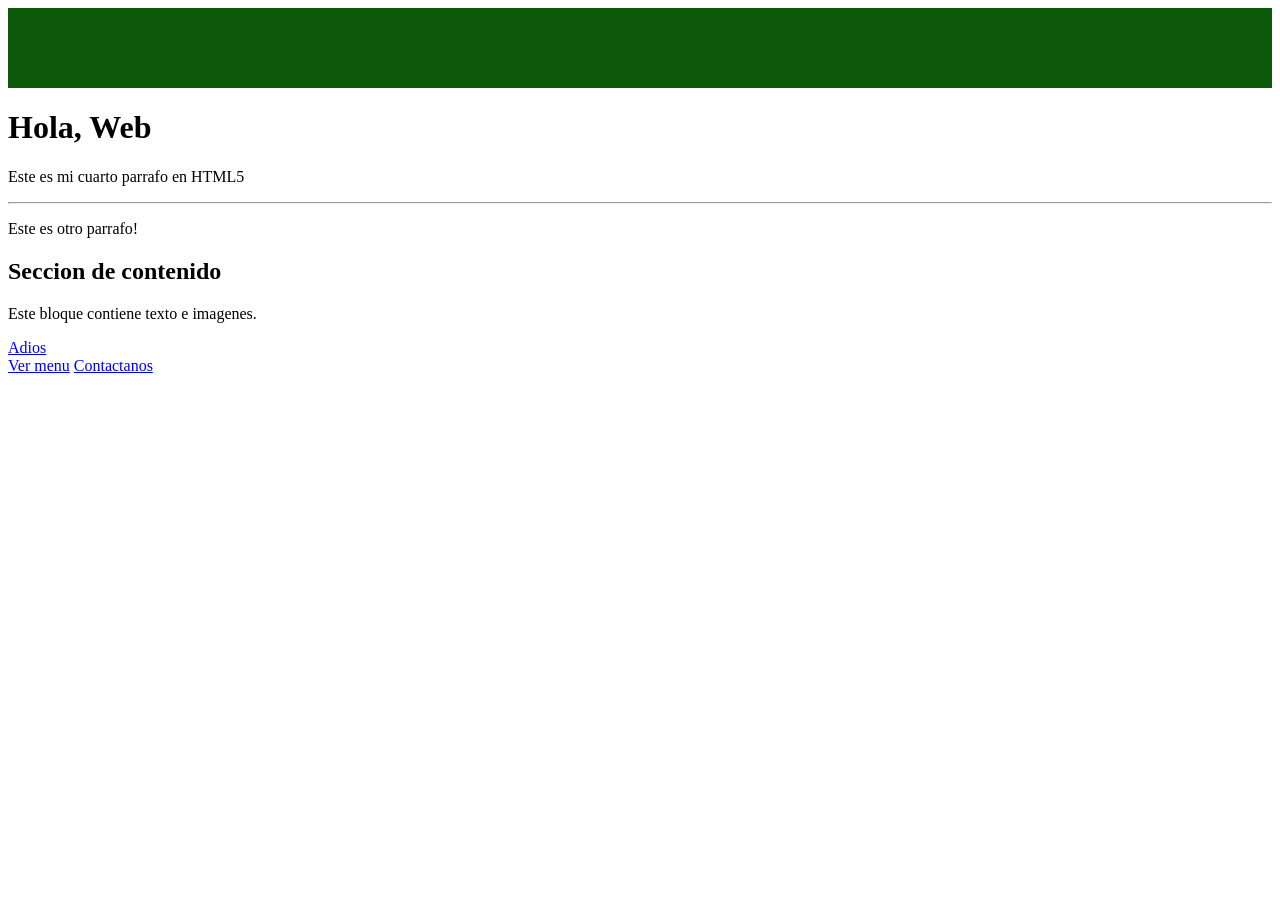
<file: index.html>
<!DOCTYPE html>
<html lang="es">
    <head>
        <meta charset="utf-8">
        <title>Mi segunda pagina</title>
        <link rel="stylesheet" href="css/global.css">
    </head>

    <body>
        <header class="espacio-superior"></header>
        <h1> Hola, Web</h1>
        <p>Este es mi cuarto parrafo en HTML5</p>
        <hr>
        <p>Este es otro parrafo!</p>

        <div>
            <h2>Seccion de contenido</h2>
            <p>Este bloque contiene texto e imagenes.</p>
            <a href="https://www.youtube.com/watch?v=dQw4w9WgXcQ">Adios
        </div>

        <nav>
            <a href="menu.html">Ver menu</a>
            <a href="contacto.html">Contactanos</a>
        </nav>

    </body>


</html>
</file>
<file: css/global.css>
.destacado {
  color: rgb(20, 220, 37);
  font-style: italic;
}
 .espacio-superior {
   background-color: #0B5908; 
   height: 80px;              
   width: 100%;
}
.body {
  margin: 0;
}
</file>
